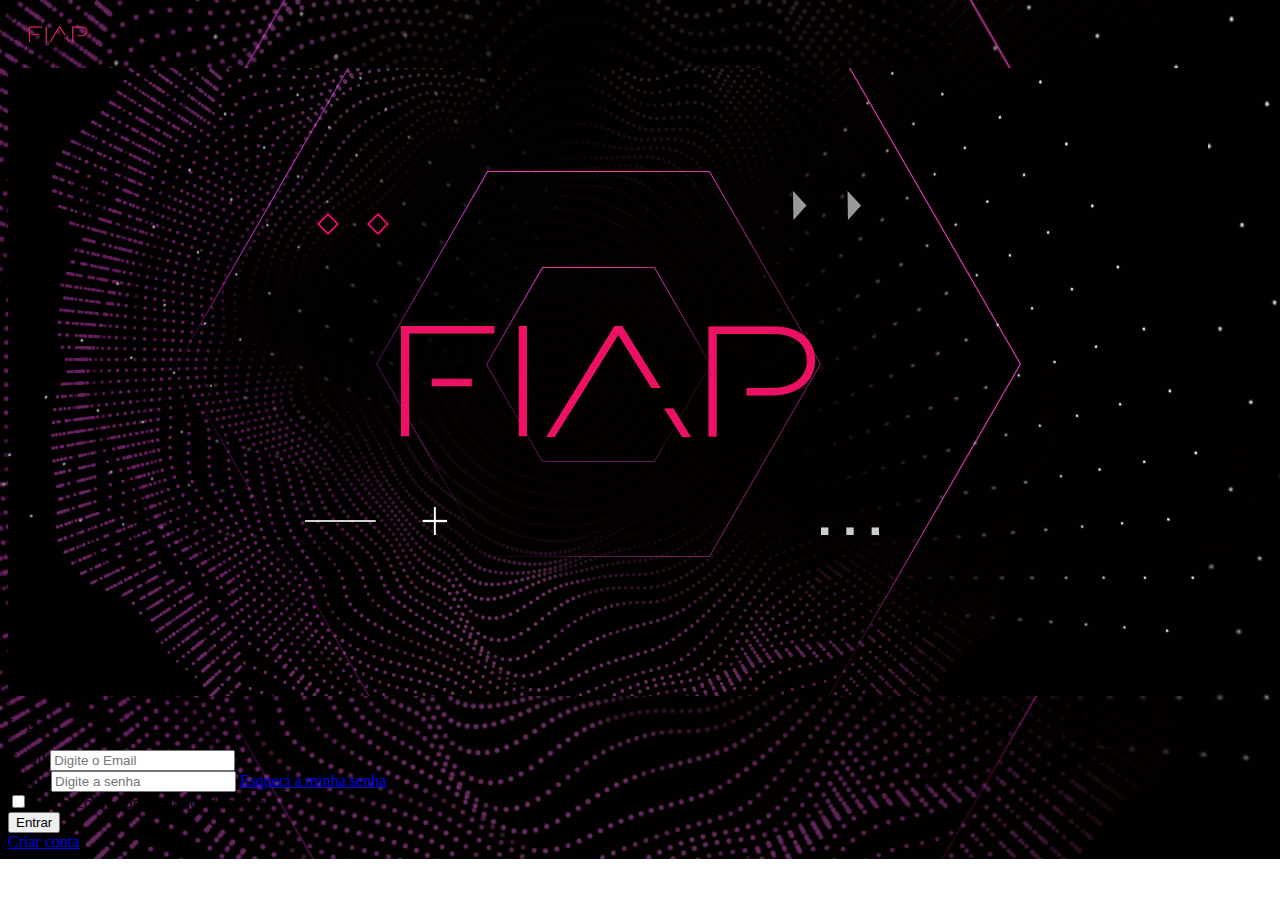
<file: index.html>
<!DOCTYPE html>
<html lang="en">
<head>
  <meta charset="UTF-8">
  <meta name="viewport" content="width=device-width, initial-scale=1.0">
  <title>FIAP - Login Screen </title>
  <link href="https://cdn.jsdelivr.net/npm/bootstrap@5.3.0/dist/css/bootstrap.min.css" rel="stylesheet" integrity="sha384-9ndCyUaIbzAi2FUVXJi0CjmCapSmO7SnpJef0486qhLnuZ2cdeRhO02iuK6FUUVM" crossorigin="anonymous">
  <script src="https://cdn.jsdelivr.net/npm/popper.js@1.16.0/dist/umd/popper.min.js" integrity="sha384-Q6E9RHvbIyZFJoft+2mJbHaEWldlvI9IOYy5n3zV9zzTtmI3UksdQRVvoxMfooAo" crossorigin="anonymous"></script>
  <script src="https://stackpath.bootstrapcdn.com/bootstrap/5.0.0-alpha1/js/bootstrap.min.js" integrity="sha384-oesi62hOLfzrys4LxRF63OJCXdXDipiYWBnvTl9Y9/TRlw5xlKIEHpNyvvDShgf/" crossorigin="anonymous"></script>
  <link rel="stylesheet" href="/style/style.css">
  <script src="/script/script.js"></script>
</head>

<body>
  <nav class="navbar bg-white border-bottom">
    <div class="container-fluid">
      <a class="navbar-brand" href="index.html">
        <img src="./img/fiapLogo-removebg-preview.png" alt="Logo" class="d-inline-block align-text-top" width="100">
      </a>
    </div>
  </nav>
  <div class="container mt-5">
    <div class="row justify-content-center">
      <div class="col-12">
        <div class="card">
          <div class="card-body">
            <div class="text-start">
              <div class="row">
                <div class="col-md d-flex align-items-center justify-content-center">
                  <img class="img-fluid" src="./img/fiap.png" alt="logo da fiap">
                </div>
                <div class="col-md my-5">
                  <div class="">
                    <div class="h3">
                      <p>Login</p>
                    </div>
                  </div>
                  <form action="" class="was-validated text-start mb-3">
                    <div class="mb-3 mt-3">
                      <label for="email" class="form-label text-start">Email</label>
                      <input type="text" class="form-control" id="email" placeholder="Digite o Email" name="email" required>
                    </div>
                    <div class="mb-3">
                      <label for="pwd" class="form-label text-start">Senha</label>
                      <input type="password" class="form-control" id="pwd" placeholder="Digite a senha" name="pswd" required>
                      <a class="mt-5" href="pages/recuperaSenha.html">Esqueci a minha senha</a>
                    </div>
                    <div class="form-check mb-3">
                      <input class="form-check-input" type="checkbox" id="chkPermissao"  name="remember" required>
                      <label class="form-check-label" for="myCheck">Eu concordo com o termos de aceite.</label>
                    </div>
                    <div class="d-grid gap-2">
                      <button type="submit" class="btn btn-primary">Entrar</button>
                    </div>
                  </form>
                  <a class="mt-5" href="pages/registro.html">Criar conta</a>
                </div>
              </div>
            </div>
          </div>
        </div>
      </div>
    </div>
  </div>
</body>

</html>
</file>
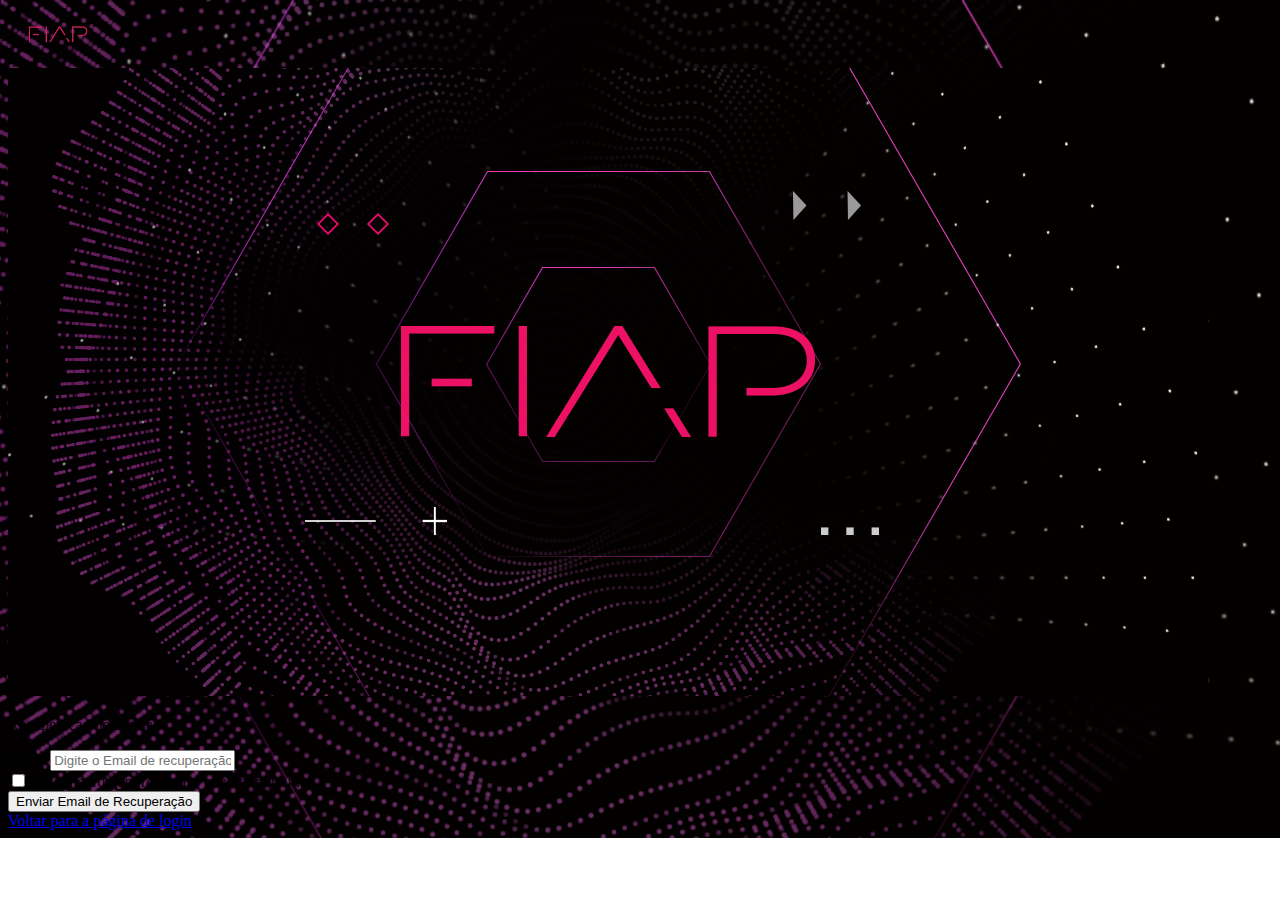
<file: pages/recuperaSenha.html>
<!DOCTYPE html>
<html lang="en">
<head>
	<meta charset="UTF-8">
	<meta name="viewport" content="width=device-width, initial-scale=1.0">
	<title>FIAP - Recuperação de Senha </title>
  <link href="https://cdn.jsdelivr.net/npm/bootstrap@5.3.0/dist/css/bootstrap.min.css" rel="stylesheet" integrity="sha384-9ndCyUaIbzAi2FUVXJi0CjmCapSmO7SnpJef0486qhLnuZ2cdeRhO02iuK6FUUVM" crossorigin="anonymous">
  <script src="https://cdn.jsdelivr.net/npm/popper.js@1.16.0/dist/umd/popper.min.js" integrity="sha384-Q6E9RHvbIyZFJoft+2mJbHaEWldlvI9IOYy5n3zV9zzTtmI3UksdQRVvoxMfooAo" crossorigin="anonymous"></script>
  <script src="https://stackpath.bootstrapcdn.com/bootstrap/5.0.0-alpha1/js/bootstrap.min.js" integrity="sha384-oesi62hOLfzrys4LxRF63OJCXdXDipiYWBnvTl9Y9/TRlw5xlKIEHpNyvvDShgf/" crossorigin="anonymous"></script>
  <link rel="stylesheet" href="/style/style.css">
	<script src="/script/script.js"></script>
  </head>
  <body>  
    <nav class="navbar bg-white border-bottom">
      <div class="container-fluid">
        <a class="navbar-brand" href="../index.html">
          <img src="../img/fiapLogo-removebg-preview.png" alt="Logo" class="d-inline-block align-text-top" width="100">
        </a>
      </div>
    </nav>
    <div class="container mt-5">
      <div class="row justify-content-center">
        <div class="col-12">
          <div class="card">
            <div class="card-body">
              <div class="text-start">
                <div class="row">
                  <div class="col-md d-flex align-items-center justify-content-center">
                    <img class="img-fluid" src="../img/fiap.png" alt="logo da fiap">
                  </div>
                  <div class="col-md my-5">
                    <div class="">
                      <div class="h3">
                        <p>Recuperação de Senha</p>
                      </div>
                    </div>
                    <form action="" class="was-validated text-start mb-3">
                      <div class="mb-3 mt-3">
                        <label for="email" class="form-label text-start">Email</label>
                        <input type="text" class="form-control" id="email" placeholder="Digite o Email de recuperação" name="email" required>
                      </div>
                      <div class="form-check mb-3">
                        <input class="form-check-input" type="checkbox" id="chkPermissao"  name="remember" required>
                        <label class="form-check-label" for="myCheck">Eu concordo em receber o contato por email</label>
                      </div>
                      <div class="d-grid gap-2">
                        <button type="submit" class="btn btn-primary">Enviar Email de Recuperação</button>
                      </div>
                    </form>
                    <a class="mt-3" href="../index.html">Voltar para a página de login</a>
                  </div>
                </div>
              </div>
            </div>
          </div>
        </div>
      </div>
    </div>

</body>
</html>
</file>
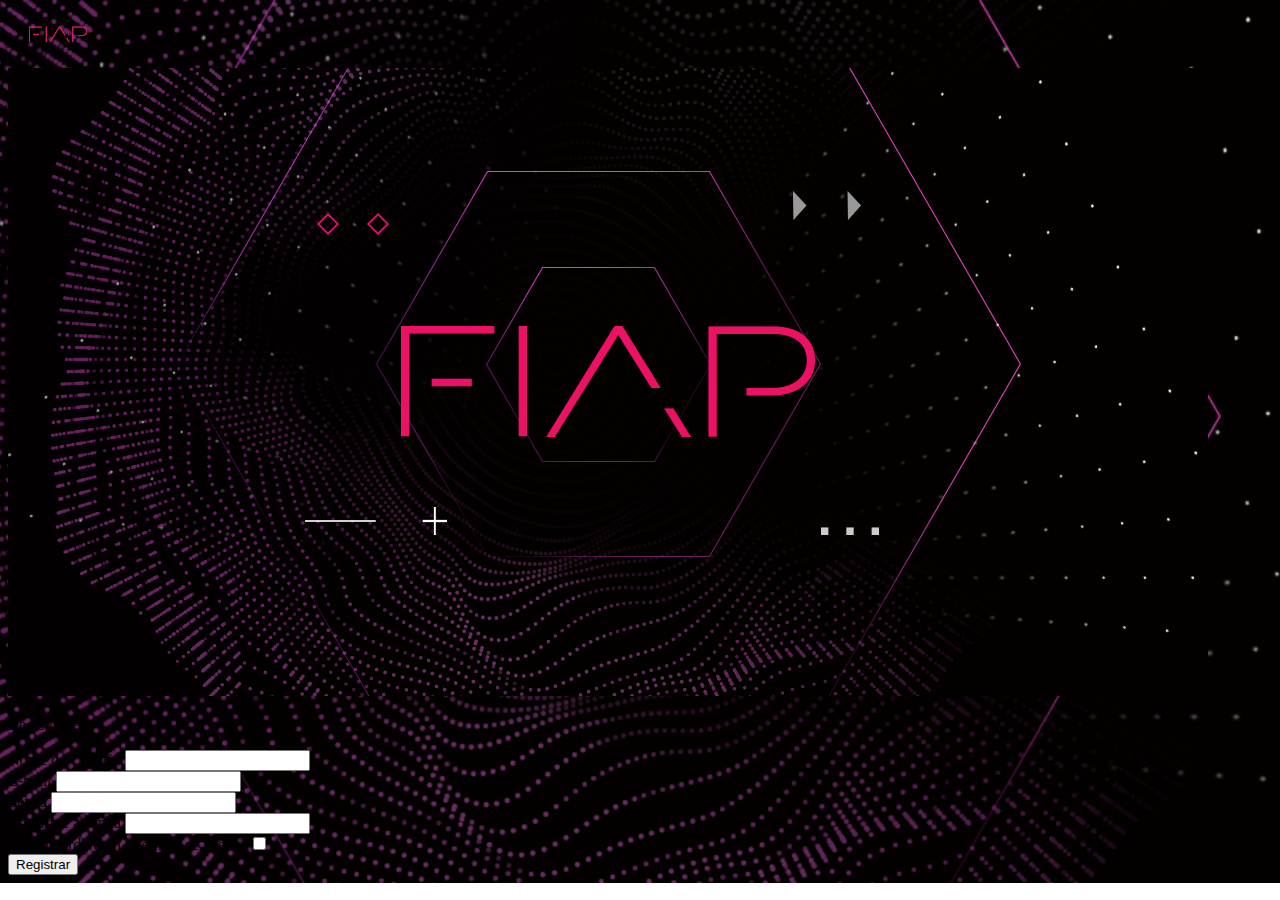
<file: pages/registro.html>
<!DOCTYPE html>
<html lang="en">
<head>
	<meta charset="UTF-8">
	<meta name="viewport" content="width=device-width, initial-scale=1.0">
	<title>FIAP - Login Screen </title>
  <link href="https://cdn.jsdelivr.net/npm/bootstrap@5.3.0/dist/css/bootstrap.min.css" rel="stylesheet" integrity="sha384-9ndCyUaIbzAi2FUVXJi0CjmCapSmO7SnpJef0486qhLnuZ2cdeRhO02iuK6FUUVM" crossorigin="anonymous">
  <script src="https://cdn.jsdelivr.net/npm/popper.js@1.16.0/dist/umd/popper.min.js" integrity="sha384-Q6E9RHvbIyZFJoft+2mJbHaEWldlvI9IOYy5n3zV9zzTtmI3UksdQRVvoxMfooAo" crossorigin="anonymous"></script>
  <script src="https://stackpath.bootstrapcdn.com/bootstrap/5.0.0-alpha1/js/bootstrap.min.js" integrity="sha384-oesi62hOLfzrys4LxRF63OJCXdXDipiYWBnvTl9Y9/TRlw5xlKIEHpNyvvDShgf/" crossorigin="anonymous"></script>
  <link rel="stylesheet" href="/style/style.css">
	<script src="/script/script.js"></script>
</head>
<body>
	<nav class="navbar bg-white border-bottom">
    <div class="container-fluid">
      <a class="navbar-brand" href="../index.html">
        <img src="../img/fiapLogo-removebg-preview.png" alt="Logo" class="d-inline-block align-text-top" width="100">
      </a>
    </div>
  </nav>
  <div class="container mt-5">
    <div class="row justify-content-center">
      <div class="col-12">
        <div class="card">
          <div class="card-body">
            <div class="text-start">
              <div class="row">
                <div class="col-md d-flex align-items-center justify-content-center">
                  <img class="img-fluid" src="../img/fiap.png" alt="logo da fiap">
                </div>
                <div class="col-md my-5">
									<div class="h3">
										<p> Registre-se </p>
									</div>
									<form  class="was-validated text-start mb-3">
										<div class=" mb-2">
											<label for="user" class="form-label">Nome de Usuário</label>
											<input type="text" id="user" class="form-control" required>
										</div>
										<div class=" mb-1">
											<label for="e-mail" class="form-label">E-mail</label>
											<input type="email" id="email" class="form-control" required>
										</div>
										<div class=" mb-1">
												<label for="senha" class="form-label">Senha</label>
												<input type="text" id="senha" class="form-control" required>
										</div>
										<div class=" mb-2">
												<label for="senha" class="form-label">Confirme a senha</label>
												<input type="text" id="confsenha" class="form-control" required>
										</div>
										<div class="form-check  mb-2">
												<label class="form-label">Eu concordo com o termos de aceite.</label>
												<input type="checkbox" id="lembrar" class="form-check-input" required>
										</div>
										<div class="d-grid gap-2 ">
											<button type="submit" class="btn btn-primary">Registrar</button>
										</div>
									</form>
                </div>
              </div>
            </div>
          </div>
        </div>
      </div>
    </div>
  </div>

</body>
</html>
</file>
<file: style/style.css>
body {
  background-image: url("/img/fiap.png");
  background-size: cover;
  background-repeat: no-repeat;
  background-position: center;
}
</file>
